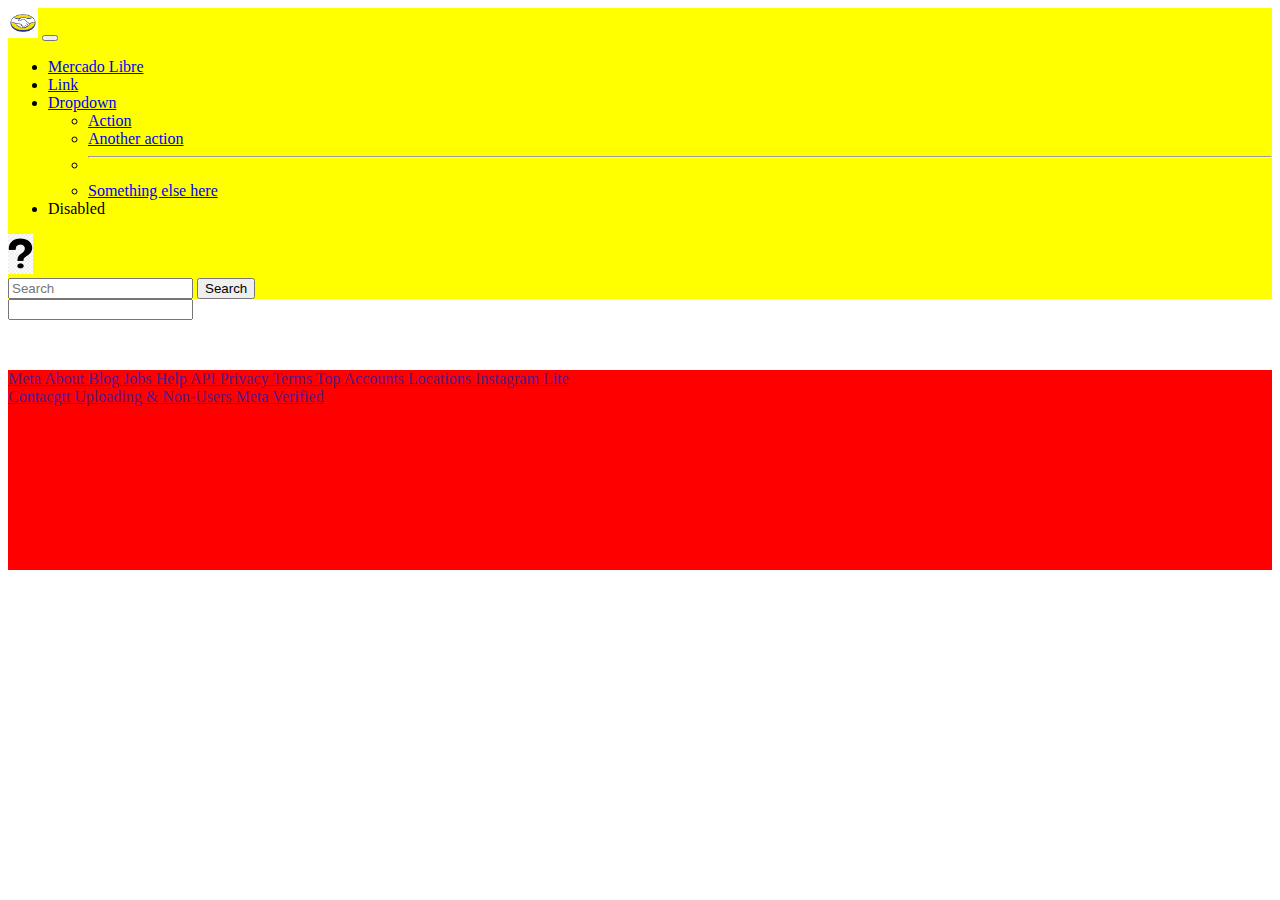
<file: Bit/index.html>
<!DOCTYPE html>
<html lang="en">

<head>
    <meta charset="UTF-8">
    <meta http-equiv="X-UA-Compatible" content="IE=Edge">
    <meta name="viewport" content="width=device-width, initial-scale=1.0">
    <title>Mercado Libre!</title>
    <link rel="stylesheet" href="css/styles.css">
    <link href="https://cdn.jsdelivr.net/npm/bootstrap@5.3.0/dist/css/bootstrap.min.css" rel="stylesheet"
        integrity="sha384-9ndCyUaIbzAi2FUVXJi0CjmCapSmO7SnpJef0486qhLnuZ2cdeRhO02iuK6FUUVM" crossorigin="anonymous">

</head>

<body>
    <section>
        <nav class="navbar navbar-expand-lg ">
            <div class="container-fluid">
                <img src="assets/mercado.png " alt="mercadolibre" width="30">

                <button class="navbar-toggler" type="button" data-bs-toggle="collapse"
                    data-bs-target="#navbarSupportedContent" aria-controls="navbarSupportedContent"
                    aria-expanded="false" aria-label="Toggle navigation">
                    <span class="navbar-toggler-icon"></span>
                </button>
                <div class="collapse navbar-collapse" id="navbarSupportedContent">
                    <ul class="navbar-nav me-auto mb-2 mb-lg-0">
                        <li class="nav-item">
                            <a class="nav-link active" aria-current="page" href="pagen.html">Mercado Libre</a>
                        </li>
                        <li class="nav-item">
                            <a class="nav-link" href="#">Link</a>
                        </li>
                        <li class="nav-item dropdown">
                            <a class="nav-link dropdown-toggle" href="#" role="button" data-bs-toggle="dropdown"
                                aria-expanded="false">
                                Dropdown
                            </a>
                            <ul class="dropdown-menu">
                                <li><a class="dropdown-item" href="#">Action</a></li>
                                <li><a class="dropdown-item" href="#">Another action</a></li>
                                <li>
                                    <hr class="dropdown-divider">
                                </li>
                                <li><a class="dropdown-item" href="#">Something else here</a></li>
                            </ul>
                        </li>
                        <li class="nav-item">
                            <a class="nav-link disabled">Disabled</a>
                        </li>
                    </ul>
                    <img src="assets/inte.png" alt="interrogante" width="25">
                    <form class="d-flex" role="search">
                        <input class="form-control me-2" type="search" placeholder="Search" aria-label="Search">
                        <button class="btn btn-outline-success" type="submit">Search</button>
                    </form>
                </div>
            </div>
        </nav>
    </section>
    <form action="">
        <input type="text">
    </form>
    <div>

        <div class="login">
            <section>
                <div class="row">
                    <div></div>
                    <div></div>
                    <div></div>
                    <div></div>
                    <div></div>
                    <div></div>
                    <div></div>
                    <div></div>
                    <div></div>
                    <div></div>

                </div>
            </section>
        </div>


        <footer>
            <p> <a href="">Meta
                    About
                    Blog
                    Jobs
                    Help
                    API
                    Privacy
                    Terms
                    Top Accounts
                    Locations
                    Instagram Lite <br>
                    Contacgtt Uploading & Non-Users
                    Meta Verified</p></a>
        </footer>

    </div>
</body>

</html>
</file>
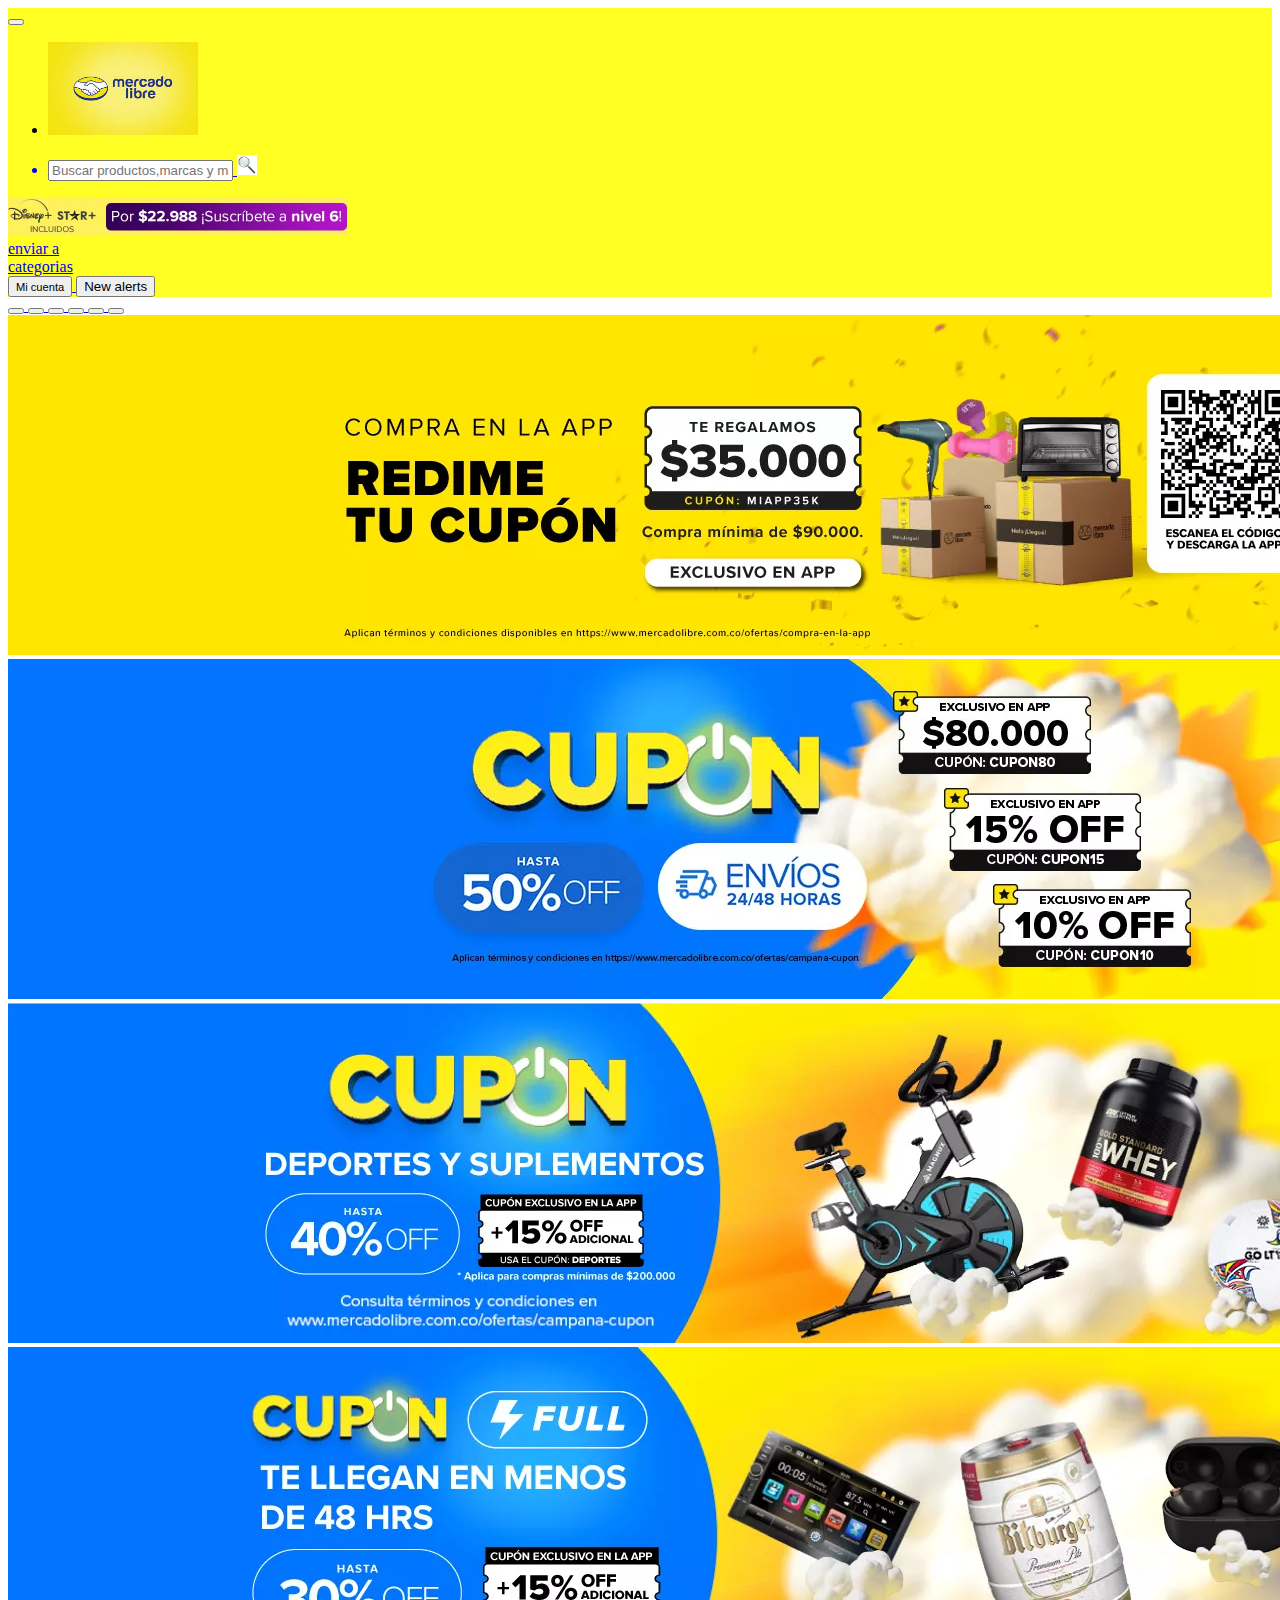
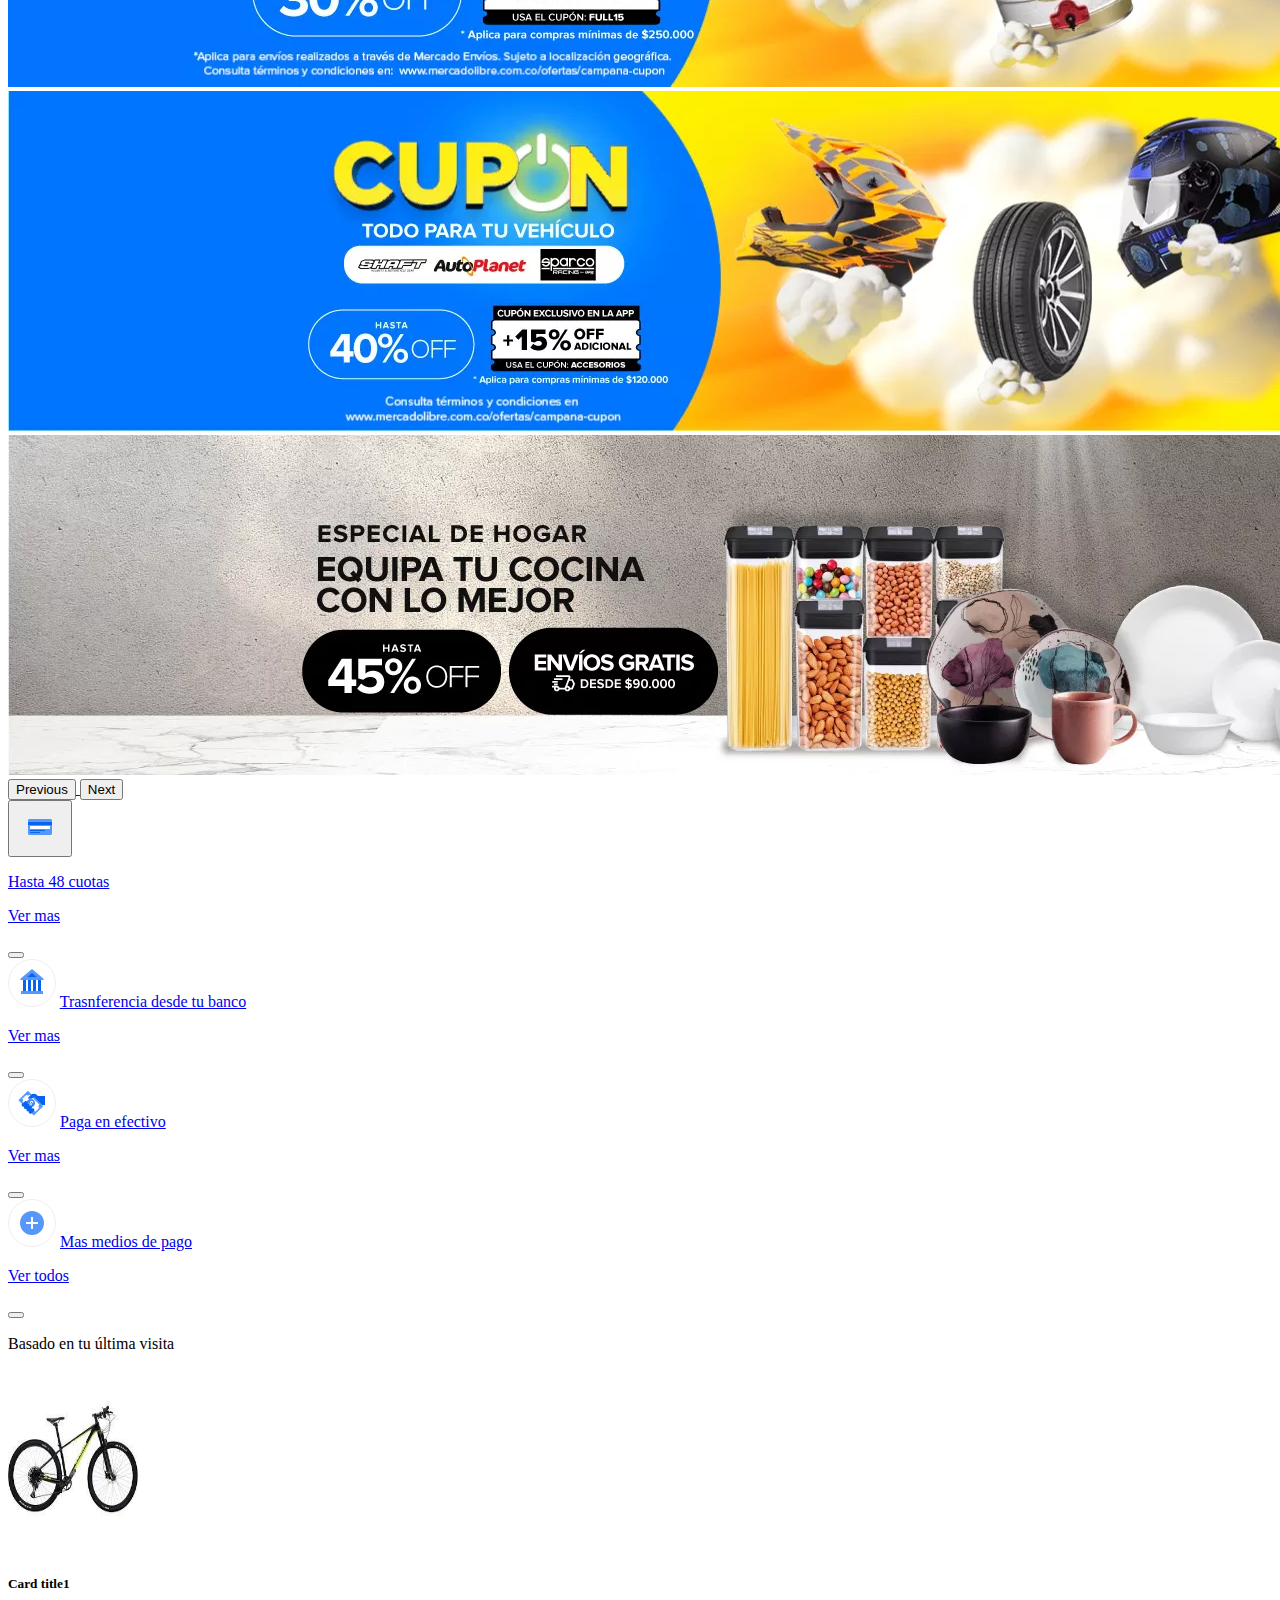
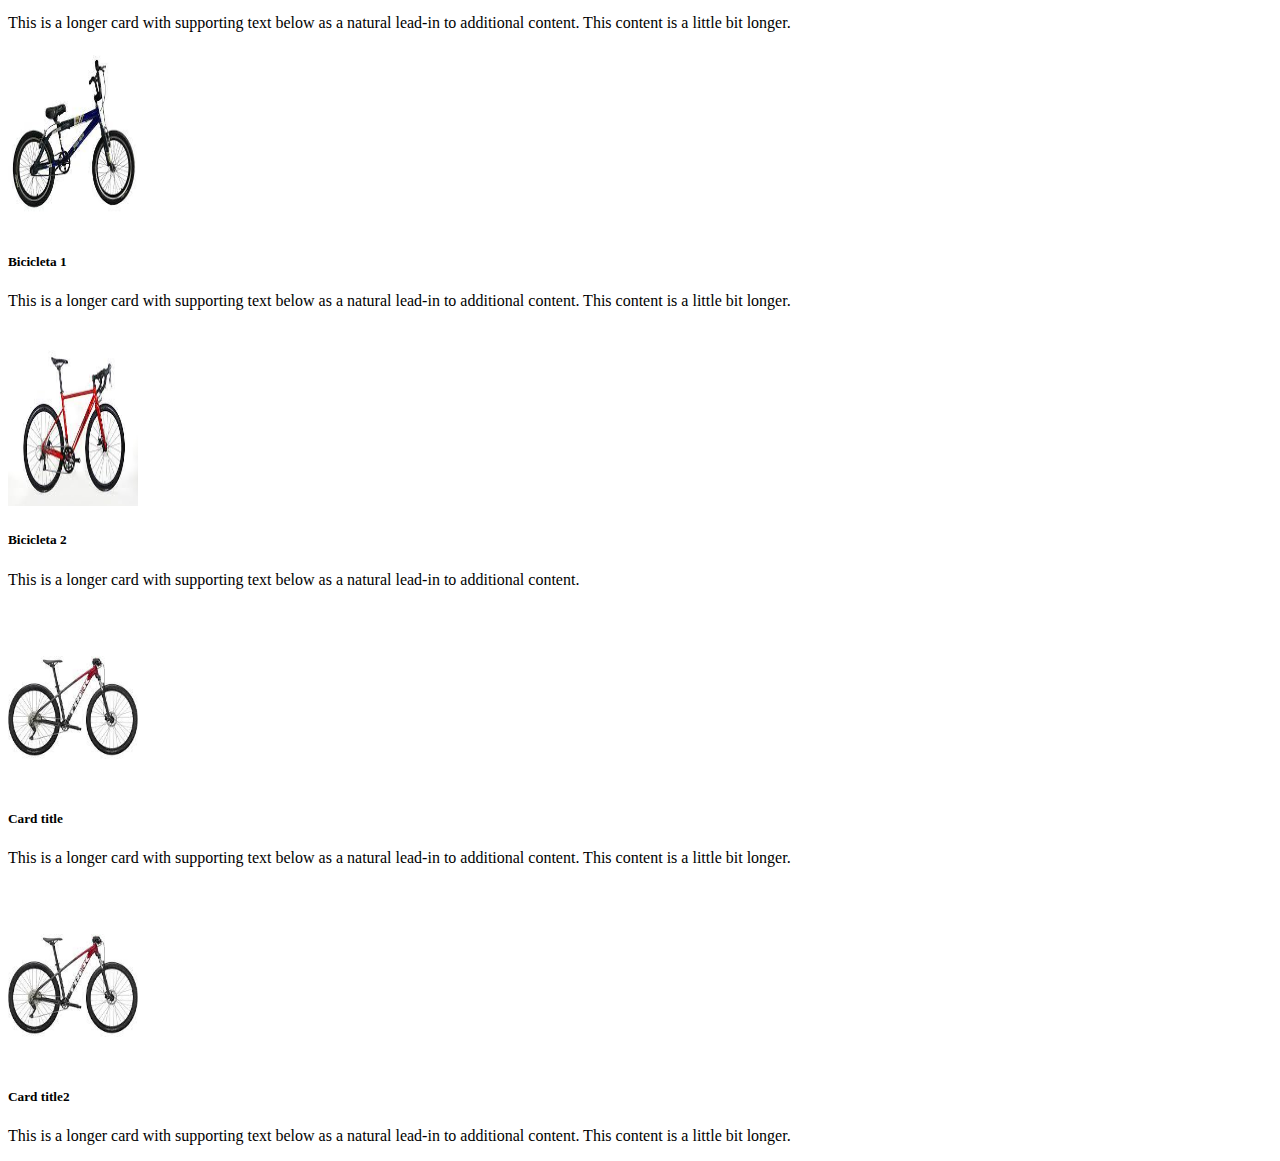
<file: Bit/pagen.html>
<!DOCTYPE html>
<html lang="en">

<head>
    <meta charset="UTF-8">
    <meta name="viewport" content="width=device-width, initial-scale=1.0">
    <title>Mercado Libre Colombia</title>
    <link rel="stylesheet" href="css/styles.css">
    <link href="https://cdn.jsdelivr.net/npm/bootstrap@5.3.0/dist/css/bootstrap.min.css" rel="stylesheet"
        integrity="sha384-9ndCyUaIbzAi2FUVXJi0CjmCapSmO7SnpJef0486qhLnuZ2cdeRhO02iuK6FUUVM" crossorigin="anonymous">
</head>

<body>

    <nav class="navbar navbar-expand-lg navbar-fixed-top navbarcolor">
        <div class="container-fluid">


            <button class="navbar-toggler" type="button" data-bs-toggle="collapse"
                data-bs-target="#navbarSupportedContent" aria-controls="navbarSupportedContent" aria-expanded="false"
                aria-label="Toggle navigation">
                <span class="navbar-toggler-icon"></span>
            </button>
            <div class="collapse navbar-collapse" id="navbarSupportedContent">
                <ul class="navbar-nav me-auto mb-2 mb-lg-0">
                    <li class="nav-item">
                        <p><a class="" href="pagen.html"><img src="assets/logo9.jpg " alt="mercadolibre" width="150">

                    </li>
                    <li class="nav-item">
                        <form class="d-flex justify-content-center align-items-center h-100" role="search">
                            <div class="input-group anchoBuscador">
                                <input type="text" class="form-control inputBuscador rounded-start-2"
                                    placeholder="Buscar productos,marcas y más">
                                <span class="input-group-text bg-secondary rounded-end-2" id="basic-addon2">
                                    <img src="assets/lupa.jpg" alt="" width="20" height="20">
                                </span>
                            </div>

                        </form>
                    </li>
                </ul>
            </div>
            <img src="assets/carrusel/boar.webp" alt="" width="340" height="39">
        </div>
    </nav>
    <div class="navbarcolor ">
        <div class="container">
            <section class="d-flex justify-content-between align-items-center w-100">
                <div>
                    enviar a
                </div>
                <div>
                    categorias
                </div>
                <div class="d-flex justify-content-end align-items-center">
                    <button class="btn d-flex flex-column justify-content-center align-items-center">
                        <i class="fa-regular fa-user"></i>
                        <small class="miCuenta pt-1">Mi cuenta</small>
                    </button>
                    <button type="button" class="btn position-relative">
                        <i class="fa-regular fa-bell"></i>
                        <span
                            class="position-absolute top-0 start-100 translate-middle p-2 bg-orange border border-light rounded-circle puntoNotificacion">
                            <span class="visually-hidden">New alerts</span>
                        </span>
                    </button>
                    <i class="mx-3 fa-solid fa-cart-shopping"></i>
                </div>
            </section>
        </div>
    </div>
    </section>
    <section>
        <div class="col-8 w-100">
            <div id="carruselExitoPromociones" class="carousel slide">
                <div class="carousel-indicators">
                    <button type="button" data-bs-target="#carruselExitoPromociones" data-bs-slide-to="0" class="active"
                        aria-current="true" aria-label="Slide 1"></button>
                    <button type="button" data-bs-target="#carruselExitoPromociones" data-bs-slide-to="1"
                        aria-label="Slide 2"></button>
                    <button type="button" data-bs-target="#carruselExitoPromociones" data-bs-slide-to="2"
                        aria-label="Slide 3"></button>
                    <button type="button" data-bs-target="#carruselExitoPromociones" data-bs-slide-to="3"
                        aria-label="Slide 4"></button>
                    <button type="button" data-bs-target="#carruselExitoPromociones" data-bs-slide-to="4"
                        aria-label="Slide 5"></button>
                    <button type="button" data-bs-target="#carruselExitoPromociones" data-bs-slide-to="5"
                        aria-label="Slide 6"></button>
                </div>
                <div class="carousel-inner">
                    <div class="carousel-item active">
                        <img src="assets/carrusel/1.webp" class="d-block w-100" alt="...">
                    </div>
                    <div class="carousel-item">
                        <img src="assets/carrusel/2.webp" class="d-block w-100" alt="...">
                    </div>
                    <div class="carousel-item">
                        <img src="assets/carrusel/3.webp" class="d-block w-100" alt="...">
                    </div>
                    <div class="carousel-item">
                        <img src="assets/carrusel/4.webp" class="d-block w-100" alt="...">
                    </div>
                    <div class="carousel-item">
                        <img src="assets/carrusel/5.webp" class="d-block w-100" alt="...">
                    </div>
                    <div class="carousel-item">
                        <img src="assets/carrusel/6.webp" class="d-block w-100" alt="...">
                    </div>
                </div>
                <button class="carousel-control-prev" type="button" data-bs-target="#carruselExitoPromociones"
                    data-bs-slide="prev">
                    <span class="carousel-control-prev-icon" aria-hidden="true"></span>
                    <span class="visually-hidden">Previous</span>
                </button>
                <button class="carousel-control-next" type="button" data-bs-target="#carruselExitoPromociones"
                    data-bs-slide="next">
                    <span class="carousel-control-next-icon" aria-hidden="true"></span>
                    <span class="visually-hidden">Next</span>
                </button>
            </div>
        </div>
        <section>
            <div class="row">

                <div class="col-2">
                    <button     type="button">
                        <img src="assets/nav2/1.svg" alt="">
                    </button>
                    <p>Hasta 48 cuotas</p>
                    <p><a class="" href="#">Ver mas</a></p>
                    <link rel="Ver más" href="https://www.mercadolibre.com.co/" title="Ver más">
                    <button class="navbar-toggler" type="button" data-bs-toggle="collapse"
                        data-bs-target="#navbarSupportedContent" aria-controls="navbarSupportedContent"
                        aria-expanded="false" aria-label="Toggle navigation">
                        <span class="navbar-toggler-icon"></span>
                    </button>
                </div>
                <div class="col-2">

                    <img src="assets/nav2/2.svg" alt="">
                    <a class="nav-link active" aria-current="page" href="#">Trasnferencia desde tu banco</a>
                    <p><a class="" href="#">Ver mas</a></p>
                    <link rel="Ver más" href="https://www.mercadolibre.com.co/" title="Ver más">
                    <button class="navbar-toggler" type="button" data-bs-toggle="collapse"
                        data-bs-target="#navbarSupportedContent" aria-controls="navbarSupportedContent"
                        aria-expanded="false" aria-label="Toggle navigation">
                        <span class="navbar-toggler-icon"></span>
                    </button>
                </div>
                <div class="col-2">

                    <img src="assets/nav2/3.svg" alt="" href="">
                    <a class="nav-link active" aria-current="page" href="#">Paga en efectivo</a>
                    <p><a class="" href="#">Ver mas</a></p>
                    <link rel="Ver más" href="https://www.mercadolibre.com.co/" title="Ver más">
                    <button class="navbar-toggler" type="button" data-bs-toggle="collapse"
                        data-bs-target="#navbarSupportedContent" aria-controls="navbarSupportedContent"
                        aria-expanded="false" aria-label="Toggle navigation">
                        <span class="navbar-toggler-icon"></span>
                    </button>
                </div>
                <div class="col-2">

                    <img src="assets/nav2/4.svg" alt="">
                    <a class="nav-link active" aria-current="page" href="#">Mas medios de pago</a>
                    <p><a class="" href="#">Ver todos</a></p>
                    <link rel="Ver más" href="https://www.mercadolibre.com.co/" title="Ver más">
                    <button class="navbar-toggler" type="button" data-bs-toggle="collapse"
                        data-bs-target="#navbarSupportedContent" aria-controls="navbarSupportedContent"
                        aria-expanded="false" aria-label="Toggle navigation">
                        <span class="navbar-toggler-icon"></span>
                    </button>
                </div>

            </div>
        </section>
        <p>Basado en tu última visita</p>
        <link rel="stylesheet" href="">
        <div class="d-flex justify-content-center align-items-center flex-column">
            <div class="row row-cols-1 row-cols-md-5 g-4">
                <div class="col">
                    <div class="card">
                        <img src="assets/contenido/b1.jpg" class="" alt="..." width="130" height="180">
                        <div class="card-body">
                            <h5 class="card-title">Card title1</h5>
                            <p class="card-text">This is a longer card with supporting text below as a natural lead-in
                                to
                                additional content. This content is a little bit longer.</p>
                        </div>
                    </div>
                </div>
                <div class="col">
                    <div class="card">
                        <img src="assets/contenido/b2.jpg" class="" alt="..." width="130" height="180">
                        <div class="card-body">
                            <h5 class="card-title">Bicicleta 1</h5>
                            <p class="card-text">This is a longer card with supporting text below as a natural lead-in
                                to
                                additional content. This content is a little bit longer.</p>
                        </div>
                    </div>
                </div>
                <div class="col">
                    <div class="card">
                        <img src="assets/contenido/b3.jpg" class="" alt="..." width="130" height="180">
                        <div class="card-body">
                            <h5 class="card-title">Bicicleta 2</h5>
                            <p class="card-text">This is a longer card with supporting text below as a natural lead-in
                                to
                                additional content.</p>
                        </div>
                    </div>
                </div>
                <div class="col">
                    <div class="card">
                        <img src="assets/contenido/b4.jpg" class="" alt="..." width="130" height="180">
                        <div class="card-body">
                            <h5 class="card-title">Card title</h5>
                            <p class="card-text">This is a longer card with supporting text below as a natural lead-in
                                to
                                additional content. This content is a little bit longer.</p>
                        </div>
                    </div>
                </div>
                <div class="col">
                    <div class="card">
                        <img src="assets/contenido/b4.jpg" class="" alt="..." width="130" height="180">
                        <div class="card-body">
                            <h5 class="card-title">Card title2</h5>
                            <p class="card-text">This is a longer card with supporting text below as a natural lead-in
                                to
                                additional content. This content is a little bit longer.</p>
                        </div>
                    </div>
                </div>
            </div>
        </div>
        <section>

        </section>
        <script src="https://cdn.jsdelivr.net/npm/bootstrap@5.3.0/dist/js/bootstrap.bundle.min.js"
            integrity="sha384-geWF76RCwLtnZ8qwWowPQNguL3RmwHVBC9FhGdlKrxdiJJigb/j/68SIy3Te4Bkz"
            crossorigin="anonymous"></script>
</body>

</html>
</file>
<file: Bit/css/styles.css>
.login{
    margin-left: auto;
    margin-right: auto;

}
.navbar{
background-color: yellow;
}
.interrogante{

}
footer
{
    margin-top:50px;
    width:100%;
    height:200px;
    background-color: red;
}

.navbarcolor{
    background-color: rgb(255, 255, 35);
}
.anchoBuscador {
    min-width: 650px;
}
</file>
